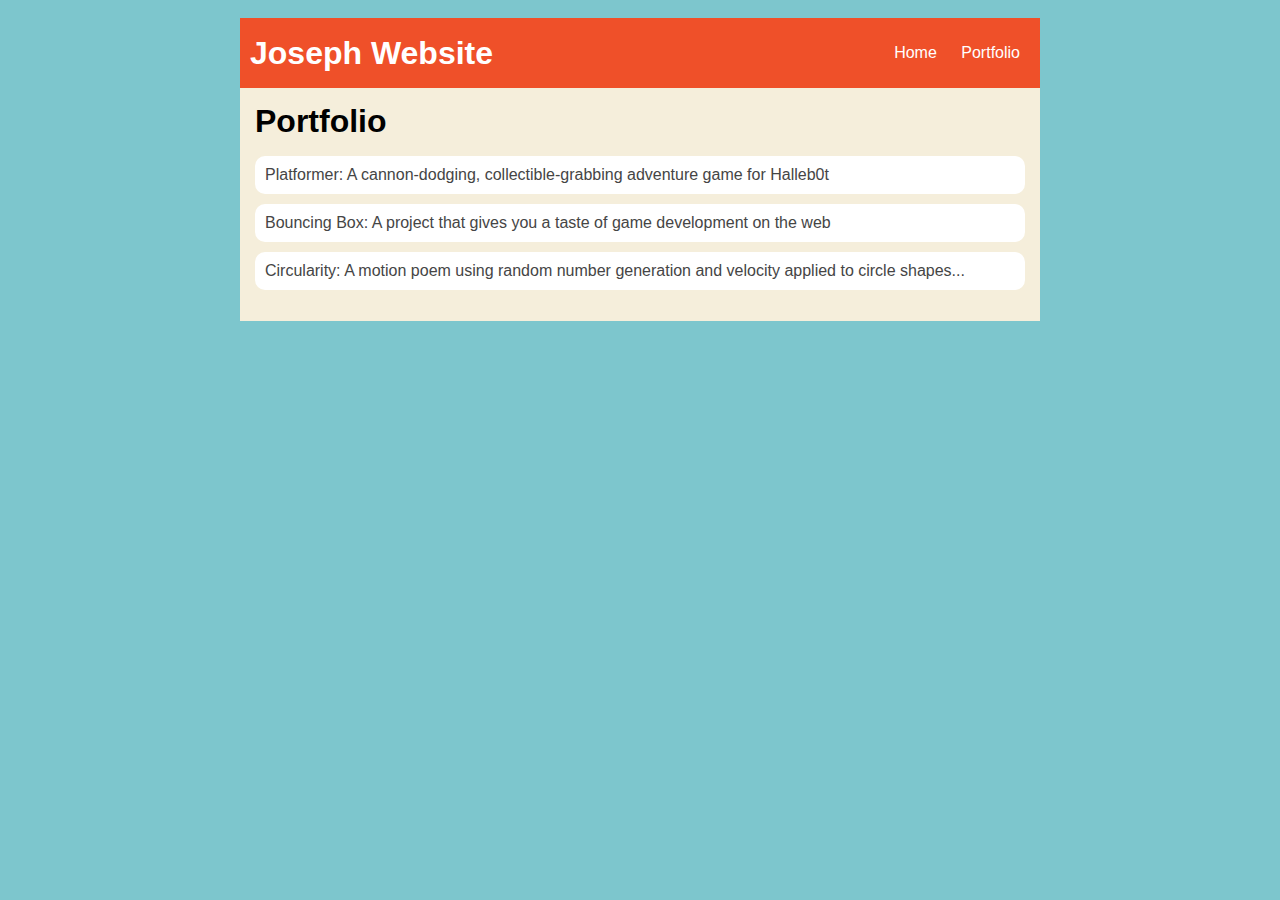
<file: portfolio.html>
<!DOCTYPE html>
<html>
  <head>
    <title>Portfolio</title>
    <link rel="stylesheet" href="style.css" />
  </head>
  <body>
    <div id="all-contents">
      <nav>
        <h1>Joseph Website</h1>
        <ul id="nav-ul">
          <li class="nav-li">
            <a class="nav-a" href="index.html">Home</a>
          </li>
          <li class="nav-li">
            <a class="nav-a" href="portfolio.html">Portfolio</a>
          </li>
        </ul>
      </nav>
      <main>
        <div class="content">
          <h1>Portfolio</h1>
          <ul id="portfolio">
            <li>
              <a href="projects/platformer/"
                >Platformer: A cannon-dodging, collectible-grabbing adventure
                game for Halleb0t</a
              >
            </li>
            <li>
              <a href="projects/bouncing-box/"
                >Bouncing Box: A project that gives you a taste of game
                development on the web</a
              >
            </li>
            <li>
              <a href="projects/circularity/"
                >Circularity: A motion poem using random number generation and
                velocity applied to circle shapes...</a
              >
            </li>
          </ul>
        </div>
      </main>
    </div>
  </body>
</html>
</file>
<file: style.css>
body {
    background: rgb(125, 198, 205);
    color: rgb(45, 45, 45);
    padding: 10px;
    font-family: arial;
}
#all-contents {
  max-width: 800px;
    margin: auto;
}

/* navigation menu */
nav {
    background: rgb(239, 80, 41);
   margin: 0 auto;
    display: flex;
    padding: 10px;
}
h1 {
    display: flex;
    align-items: center;
    color: white;
    flex: 1;
    margin: 0;
}
#nav-ul {
    list-style-image: none;
}
.nav-li {
    display: inline-block;
    padding: 0 10px;
}
a {
    text-decoration: none;
    color: #fff;
}

/* main container area beneath menu */
main {
    background: rgb(245, 238, 219);
    display: flex;
}
.sidebar {
    margin-right: 25px;
    padding: 10px;
}
.sidebar-img {
    width: 200px;
}
.content {
    flex: 1;
    padding: 15px;
}

/* portfolio styles */
#interests {
    border: 4px silver ridge;
    padding: 8px;
}
h2, h3 {
    margin: 0px;
}



 /* portfolio styles */
 .content h1 {
    color: black;
}

#portfolio {
    list-style-type: none;
    padding-left: 0;
}

#portfolio li {
    background: #fff;
    padding: 10px;
    border-radius: 10px;
    margin-bottom: 10px;
}

#portfolio li:hover {
    background: #ffffff;
}

#portfolio a {
    text-decoration: none;
    color: #454545;
}
.nav-li{
    
}
 /* portfolio styles */
 .content h1 {
    color: black;
}

#portfolio {
    list-style-type: none;
    padding-left: 0;
}

#portfolio li {
    background: #fff;
    padding: 10px;
    border-radius: 10px;
    margin-bottom: 10px;
}

#portfolio li:hover {
    background: #eee;
}

#portfolio a {
    text-decoration: none;
    color: #454545;
}
</file>
